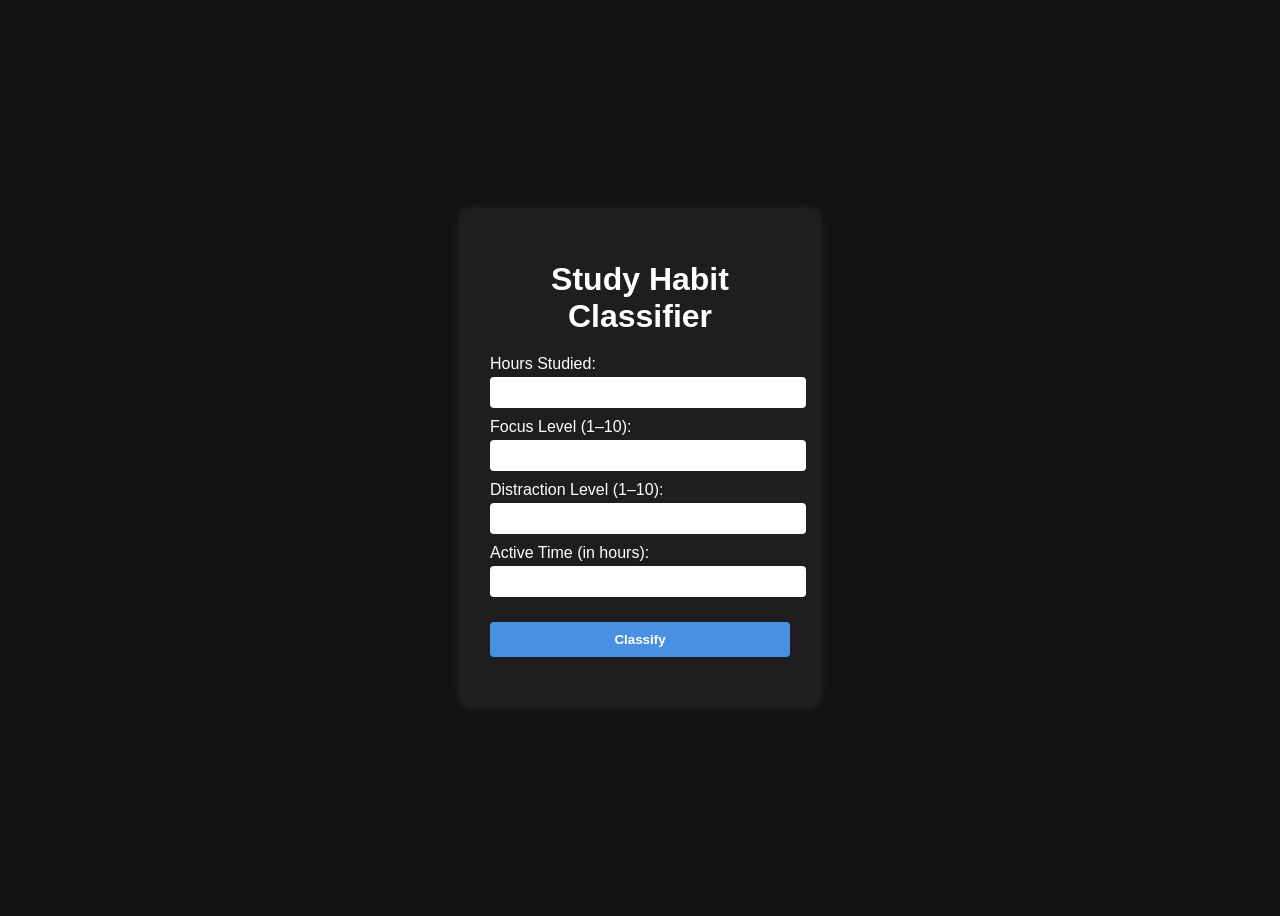
<file: Recruitment/ML/Study Habit Classifier/op/index.html>
<!DOCTYPE html>
<html lang="en">
<head>
  <meta charset="UTF-8">
  <title>Study Habit Classifier</title>
  <link rel="stylesheet" href="style.css">
</head>
<body>
  <div class="container">
    <h1>Study Habit Classifier</h1>
    <form id="studyForm">
      <label>Hours Studied: <input type="number" name="hours" step="any" required></label>
      <label>Focus Level (1–10): <input type="number" name="focus" step="any" required></label>
      <label>Distraction Level (1–10): <input type="number" name="distraction" step="any" required></label>
      <label>Active Time (in hours): <input type="number" name="active" required></label>
      <button type="submit">Classify</button>
    </form>
    <div id="result"></div>
  </div>
  <script src="script.js"></script>
</body>
</html>
</file>
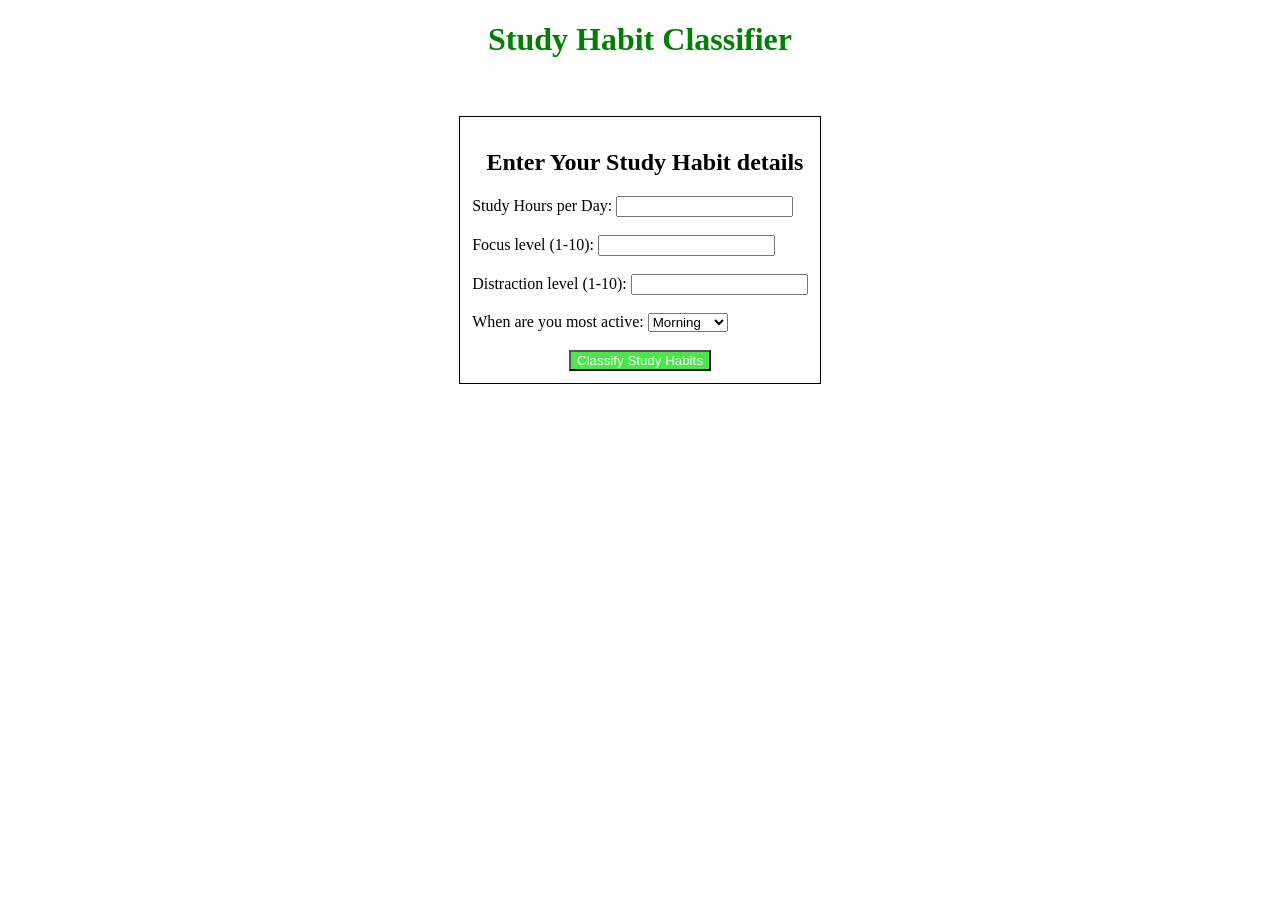
<file: Recruitment/ML/Study Habit Classifier/Study.html>
<!DOCTYPE html>
<html lang="en">
<head>
    <meta charset="UTF-8">
    <meta name="viewport" content="width=device-width, initial-scale=1.0">
    <title>Study Habit Classifier</title>
    <link rel="stylesheet" href="Study.css">
  
</head>
<body>
    
    <header>
        <h1>Study Habit Classifier</h1>
    </header>
    <br>
    <br>
    <div>
<table>
    <tr>
        <td> <h2>

            Enter Your Study Habit details
        </h2>
        <form id="studyForm">
            <label for="hours">Study Hours per Day:</label>
            <input type="number" id="hours" name="hours" required>
            <br><br>
          
            <label for="Focus">Focus level (1-10):</label>
            <input type="number" id="Focus" name="focus" required>
            <br><br>
          
            <label for="Distraction">Distraction level (1-10):</label>
            <input type="number" id="Distraction" name="distraction" required>
            <br><br>
          
            <label for="Select">When are you most active:</label>
            <select id="Select" name="Select" required>
              <option value="1">Morning</option>
              <option value="2">Afternoon</option>
              <option value="3">Evening</option>
            </select>
            <br><br>
          
            <button type="submit" id="submit">Classify Study Habits</button>
          </form>
          <div id="result"></div>
    <script src="script.js"></script>
</body>
</html>
</file>
<file: Recruitment/ML/Study Habit Classifier/op/style.css>
body {
    font-family: 'Segoe UI', sans-serif;
    background: #121212;
    color: #ffffff;
    display: flex;
    justify-content: center;
    align-items: center;
    height: 100vh;
  }
  
  .container {
    background: #1e1e1e;
    padding: 30px;
    border-radius: 10px;
    box-shadow: 0 0 10px rgba(255,255,255,0.1);
    width: 300px;
  }
  
  h1 {
    text-align: center;
    margin-bottom: 20px;
  }
  
  form label {
    display: block;
    margin-bottom: 10px;
  }
  
  input {
    width: 100%;
    padding: 8px;
    margin-top: 4px;
    border-radius: 4px;
    border: none;
    outline: none;
  }
  
  button {
    margin-top: 15px;
    width: 100%;
    padding: 10px;
    border: none;
    background: #4a90e2;
    color: white;
    border-radius: 4px;
    font-weight: bold;
    cursor: pointer;
  }
  
  #result {
    margin-top: 20px;
    text-align: center;
    font-size: 18px;
  }
</file>
<file: Recruitment/ML/Study Habit Classifier/Study.css>
h1{
    color: green;
    
    text-align: center;
}
table,tr{
    border: 1px solid black;
    border-collapse: collapse;
    margin: auto;
   
}
td h2{
    padding-left: 10px;
    text-align: center;
}
td{
    padding: 12px;

}
button{
    background-color: rgb(71, 232, 71);
    color: white;
    display: block;
    margin: 0 auto;
    

}

; 
    
table{
    background-color: white;
}
</file>
